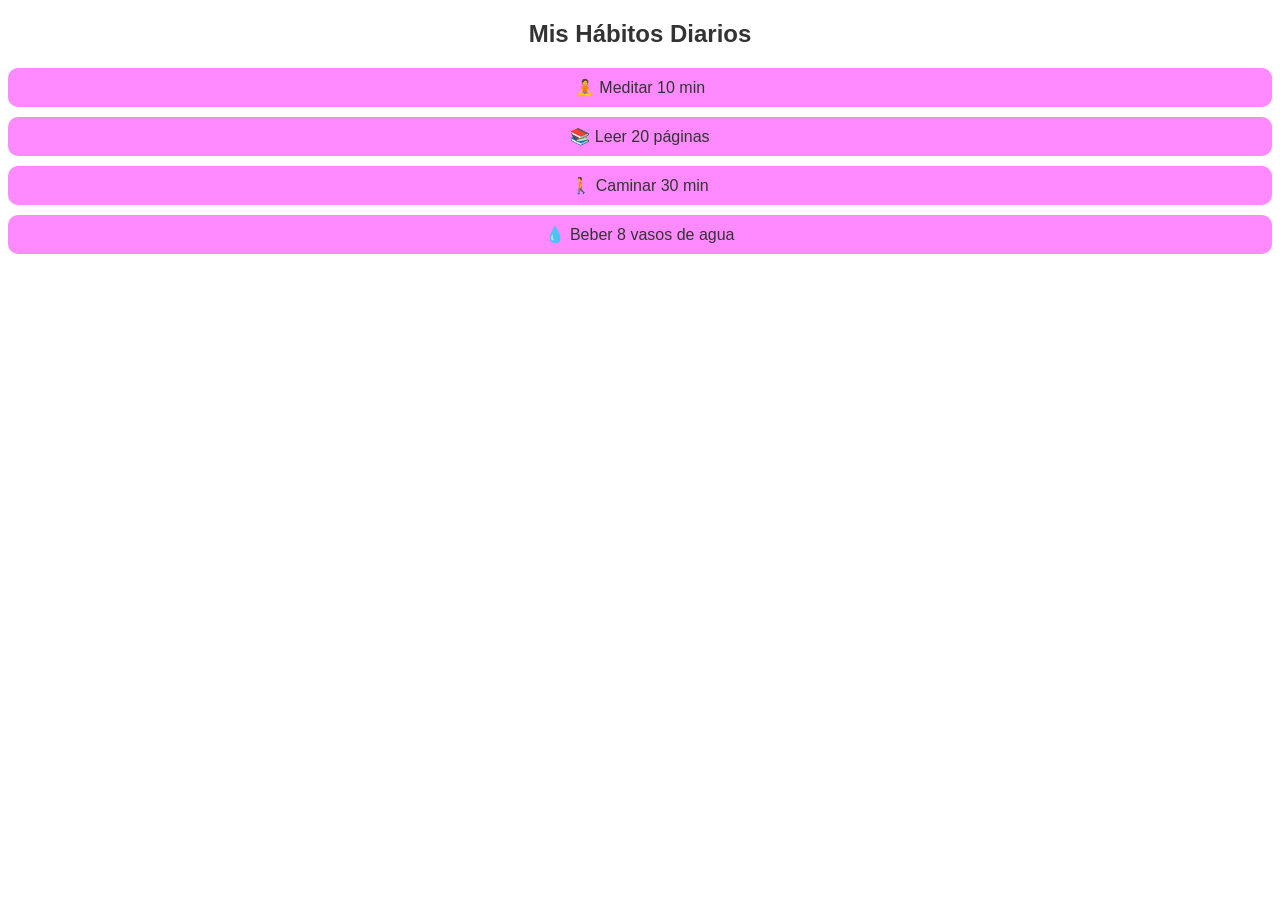
<file: Index.html>
<!DOCTYPE html>
<html lang="es">
<head>
  <meta charset="UTF-8">
  <title>maquetado</title>
  <title>Mis Hábitos Diarios</title>
  <style>
    body {
      font-family: Arial, sans-serif;
      color: #333;
      text-align: center;
    }
    
      
     
     
    }
    hef { color: #4CAF50; }
    ul { list-style: none; padding: 0; }
    li {
      background: #f2f8;
      margin: 10px 0;
      padding: 10px;
      border-radius: 10px;
    }
  </style>
</head>
<body>
  <div class="contenedor">
    <h2>Mis Hábitos Diarios</h2>
    <ul>
      <li>🧘 Meditar 10 min</li>
      <li>📚 Leer 20 páginas</li>
      <li>🚶 Caminar 30 min</li>
      <li>💧 Beber 8 vasos de agua</li>
    </ul>
  </div>
</body>
</html>
</file>
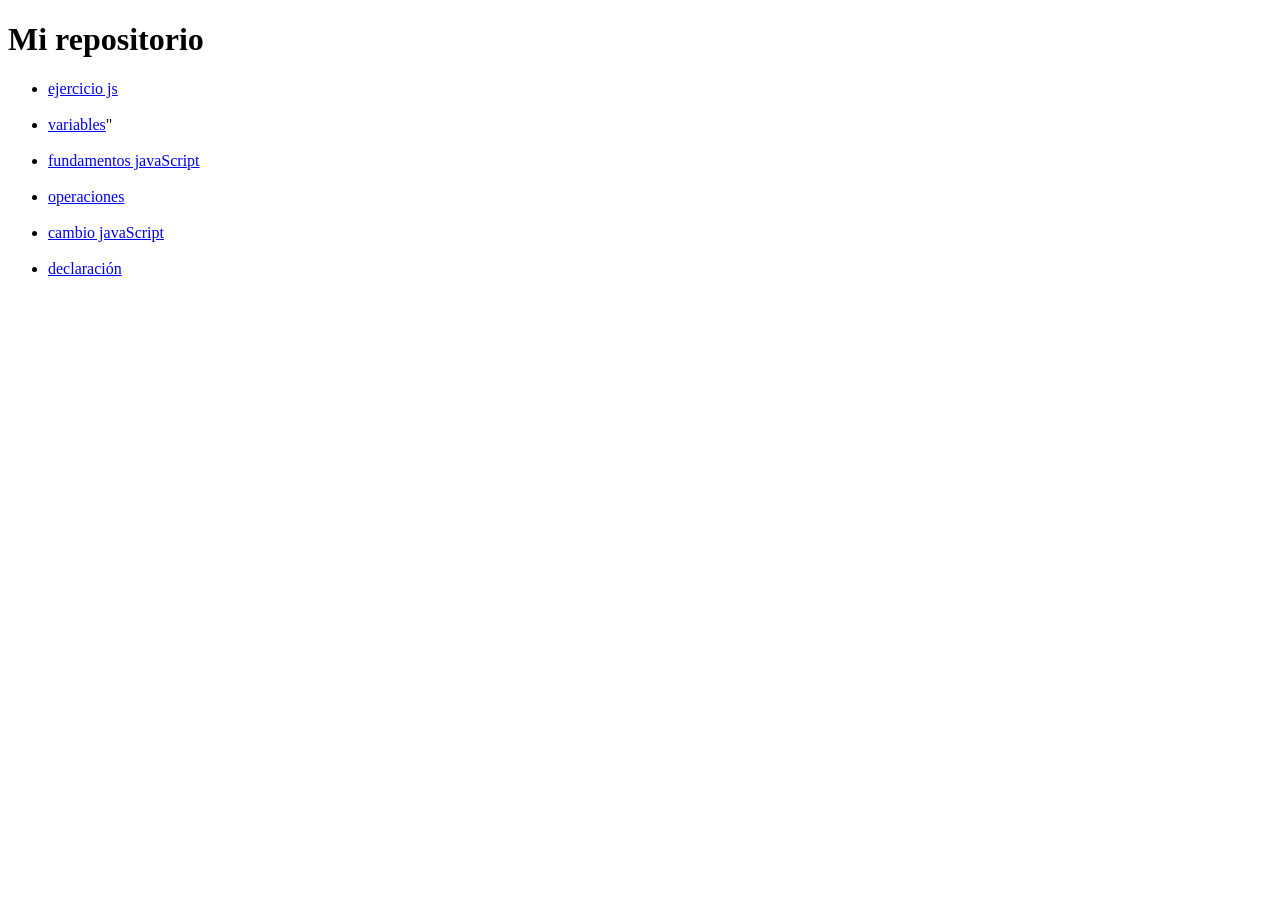
<file: index2.html>
<!DOCTYPE html>

<html>
<head>
  <meta http-equiv="CONTENT-TYPE" content="text/html; charset=UTF-8">
  <title>Hola, hola!</title>
</head>
<body>
  <h1>
    Mi repositorio
  </h1>
  <ul> 
    <li>
      <a href= "liz.html"> ejercicio js </a>
    </li>
    <br>
    <li>
      
      <a href="tareayarely1.html"> variables</a>"
    </li>
    <br>
    <li>
      <a href="yarelytarea2.html"> fundamentos javaScript</a>
    </li>
    <br>
    <li>
      <a href="tareayarely3.html"> operaciones</a>
    </li>
    <br>
    
    <li>
      <a href="tareayarelyyy4.html"> cambio javaScript</a>
     </li>
    <br>
    
    <li>
      <a href="yarelytareahtml.html"> declaración</a> 
    </li>
  </ul>
</body>
</html>
</file>
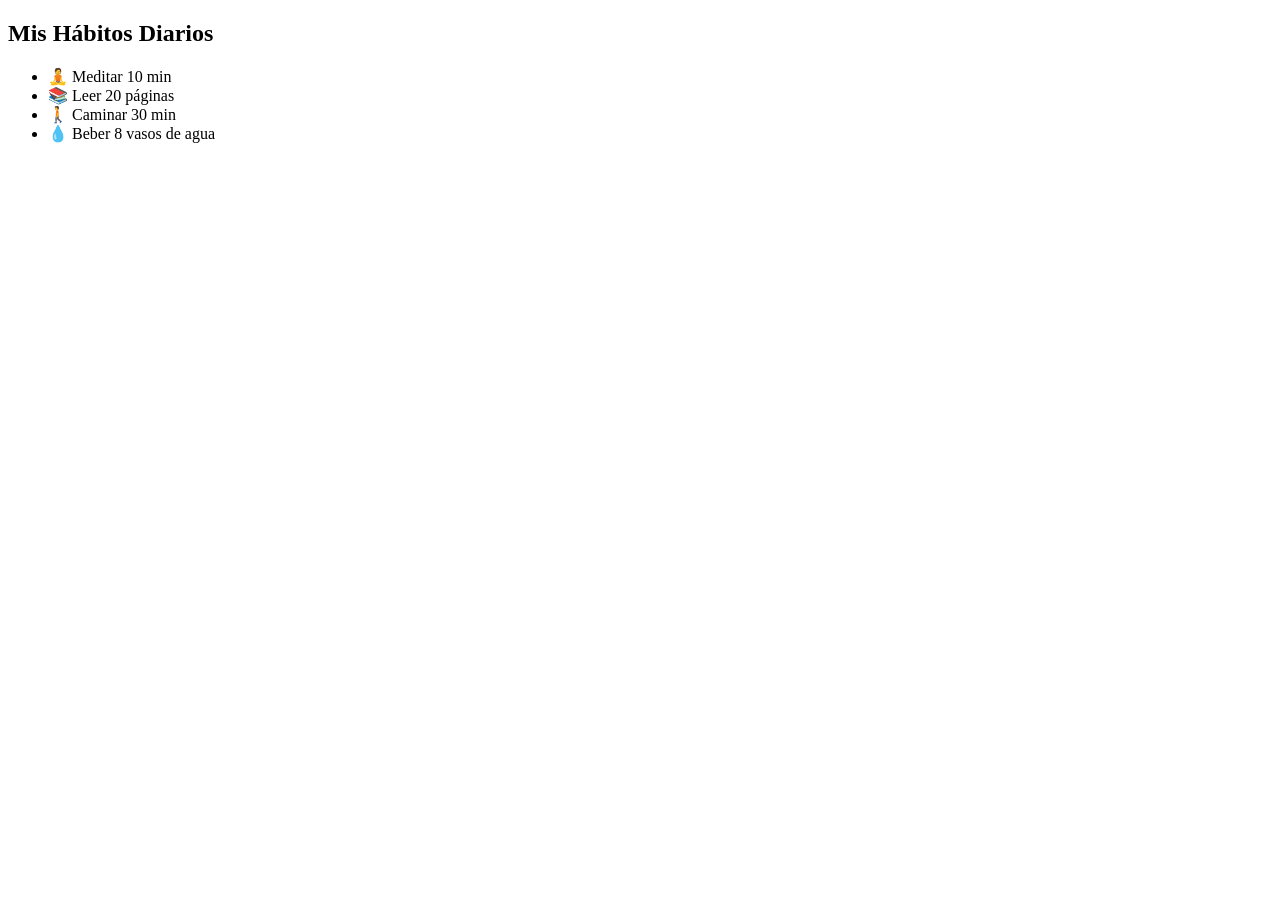
<file: maquetado web.html>
<!DOCTYPE html>
<html lang="es">
<head>
  <meta charset="UTF-8">
  <title>Mis Hábitos Diarios</title>
  <style>
    body {
      
    }
  </style>
</head>
<body>
  <div class="contenedor">
    <h2>Mis Hábitos Diarios</h2>
    <ul>
      <li>🧘 Meditar 10 min</li>
      <li>📚 Leer 20 páginas</li>
      <li>🚶 Caminar 30 min</li>
      <li>💧 Beber 8 vasos de agua</li>
    </ul>
  </div>
</body>
</html>
</file>
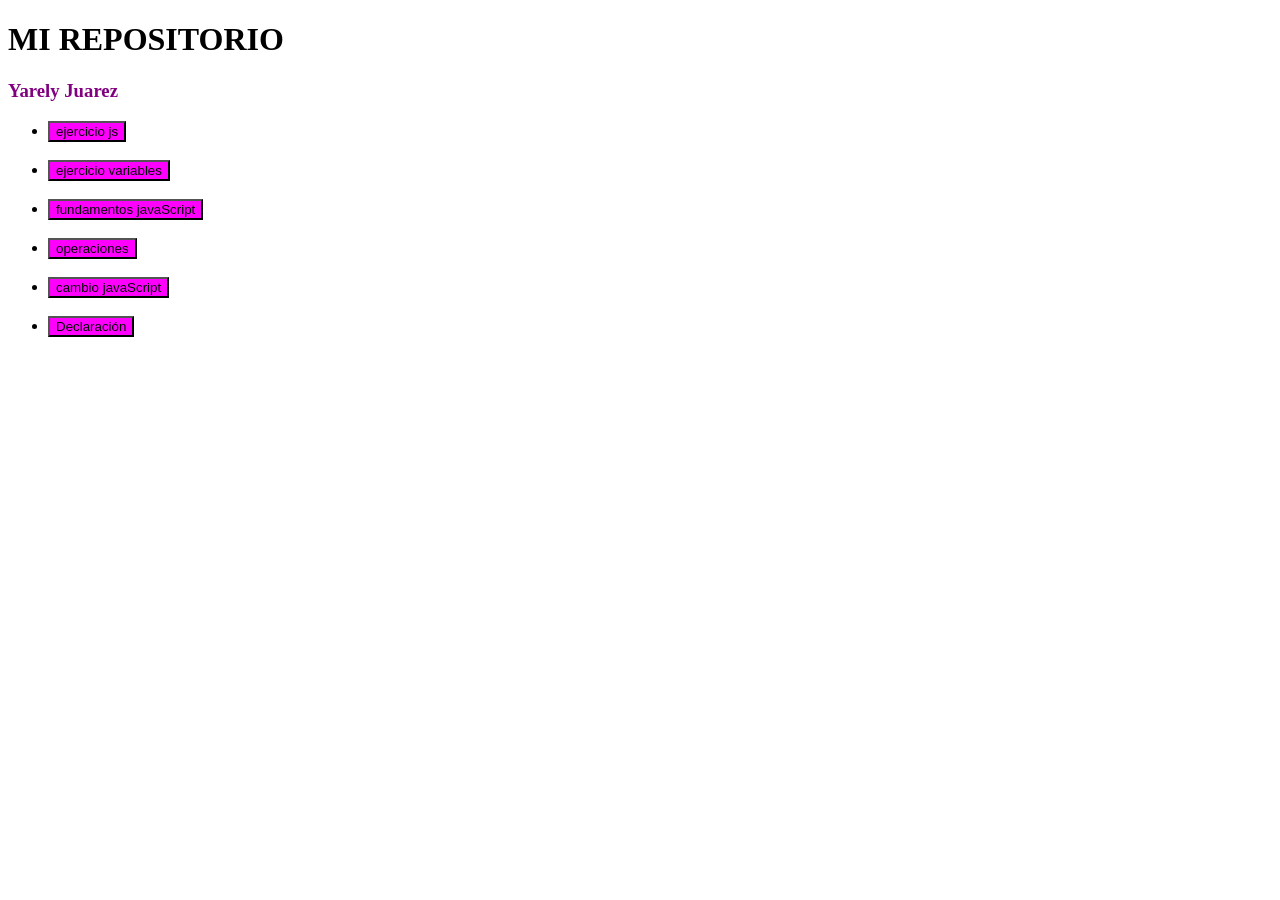
<file: repo-edi.html>
<!DOCTYPE html>

<html>
<head>
  <meta http-equiv="CONTENT-TYPE" content="text/html; charset=UTF-8">
  <title>Hola, hola!</title>
</head>
<body>
  <style>
  h1 { 
    color: black;
  }
 h3 {
   color: purple;
 }
    </style>
  
  <h1> 
    MI REPOSITORIO 
  </h1>
  <h3> 
    Yarely Juarez
  </h3>

     
  <ul>
  <li>
    
      <button  Style= "background-color:fuchsia;"> ejercicio js </button>

  </li>
    <br>
    <li>
      <button Style= "background-color:fuchsia;">  ejercicio variables </button>
  </li>
    <br>
    <li>
      <button style= "background-color:fuchsia"> fundamentos javaScript</button>
  </li>
    <br>
    <li>
    
      <button style= "background-color:fuchsia"> operaciones</button>
</li>
   <br> 
<li>
      <button style= "background-color:fuchsia" > cambio javaScript</button>
</li>
    <br>
    <li> 
      <button style="background-color:fuchsia"> Declaración</button> 
    </li>
  </ul>
</body>
</html>
</file>
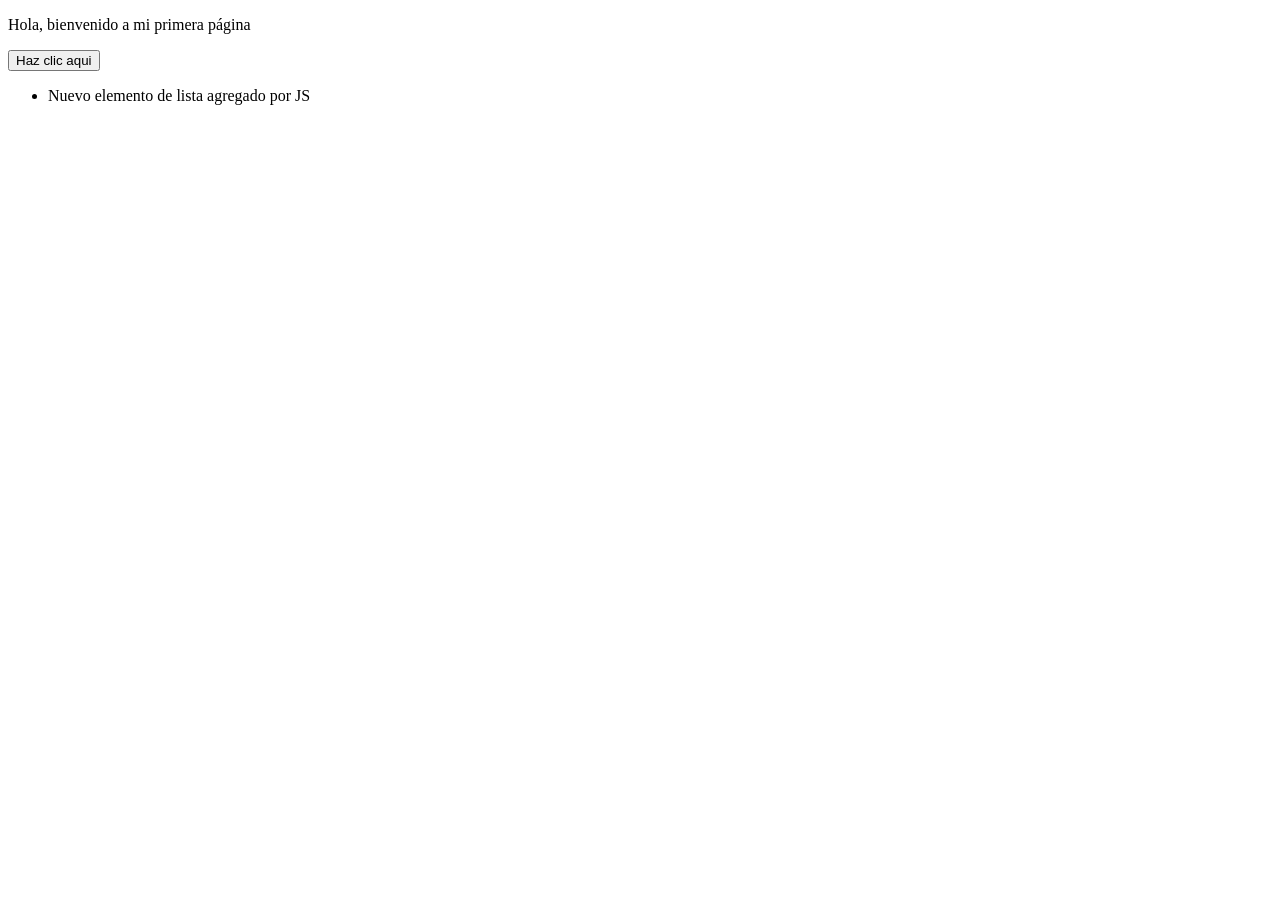
<file: tareayarelyyy4.html>
<!DOCTYPE html>
<html lang="en">
<head>
    <meta charset="UTF-8">
    <meta name="viewport" content="width=device-width, initial-scale=1.0">
    <title>ejercicio </title>
    <style>
        .destacado {
            color: #880ee0;
            font-weight: bold;

        }
        .resaltado{

          background-color: rgb(74, 971, 27);
    padding:10px  

        }
        
    </style>
</head>
<body>
    <div id="contenedor">
        <p id="parrafo">Hola, bienvenido a mi primera página</p>
        <button id="btn"> Haz clic aqui </button>   
     </div>
     <ul id="lista"></ul>
     <script>
        window.onload = function () {
            const boton =
            document.getElementById("btn");
            const parrafo =
            document.getElementById("parrafo");
            const lista =
            document.getElementById("lista");

            boton.addEventListener("click",function() {
                parrafo.textContent =
                "¡El texto ha cambiado con JavaScript!";
            })

            parrafo.addEventListener("mouseover",
                function() {

                    parrafo.classList.add("resaltado");
                });



                const nuevoElemento =
                document.createElement("li");
                nuevoElemento.textContent = 
                "Nuevo elemento de lista agregado por JS";

                lista.appendChild(nuevoElemento);
        };
     </script>
</body>
</html>
</file>
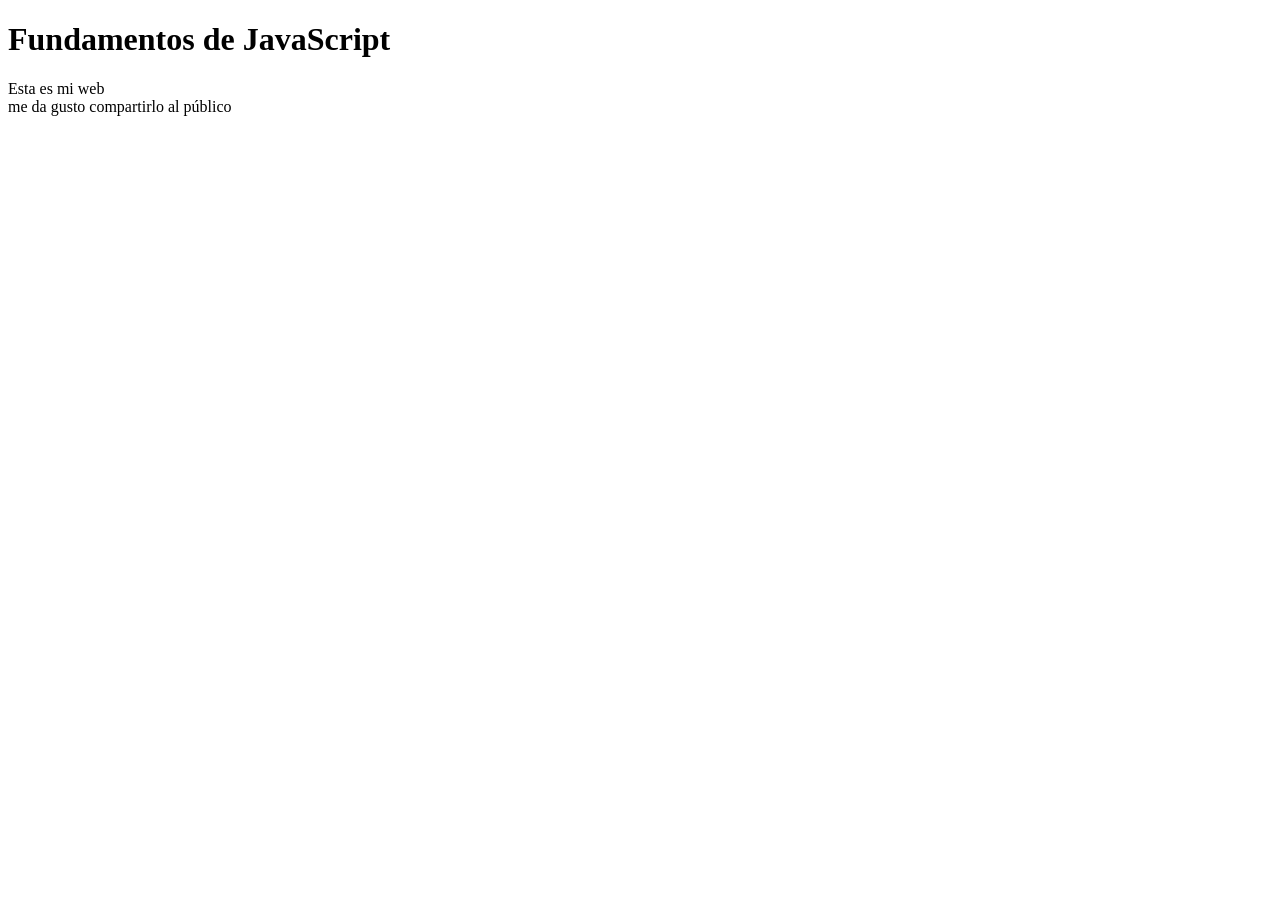
<file: yarelytarea2.html>
<!DOCTYPE html>
<html lang="en">
<head>
    <meta charset="UTF-8">
    <meta name="viewport" content="width=device-width, initial-scale=1.0">
    <title>Document</title>
</head>
<body>
    <script>
        // fundamentos de JavaScript
        console.log("!Hola a todos!")
        console.log("sean bienvenidos")
        document.write("<h1>Fundamentos de JavaScript</h1>")
        document.write("Esta es mi web<br>")
        document.write("me da gusto compartirlo al público");

        // Variables
        let Nombre = "Yarely Lizbeth";
        const Edad = "18";

        //Tipos de Datos
        let numero = 77;
        let texto = "Hola amigos";
        let booleano = true;

        // Estructura de Control
        if (Edad>18){
            console.log(Nombre + " es mayor de edad. ");
        }else{
             
        }

    </script>
</body>
</html>
</file>
